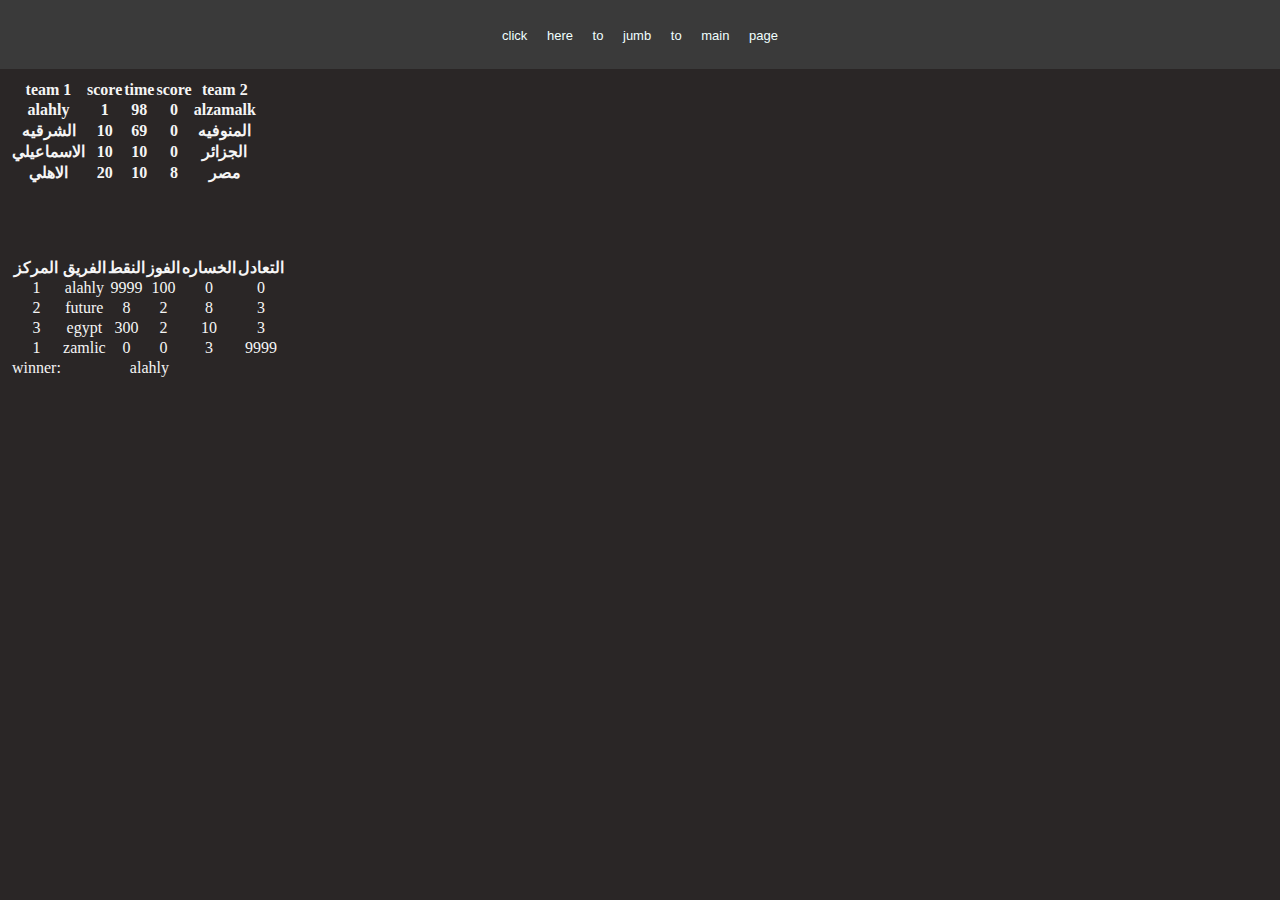
<file: Hnavbar/football.html>
<!DOCTYPE html>
<html lang="en">
  <head>
    <meta charset="UTF-8" />
    <meta name="viewport" content="width=device-width, initial-scale=1.0" />
    <title>matches</title>
    <link rel="stylesheet" href="../style/style.css" type="text/css" />
  </head>
  <body>
    <header>
      <nav>
        <a href="../index.html">click here to jumb to main page</a>
      </nav>
    </header>
    <main>
      <article>
        <section>
          <table>
            <thead>
              <tr>
                <th>team 1</th>
                <th>score</th>
                <th>time</th>
                <th>score</th>
                <th>team 2</th>
              </tr>
            </thead>
            <tbody>
              <tr>
                <th>alahly</th>
                <th>1</th>
                <th>98</th>
                <th>0</th>
                <th>alzamalk</th>
              </tr>
              <tr>
                <th>الشرقيه</th>
                <th>10</th>
                <th>69</th>
                <th>0</th>
                <th>المنوفيه</th>
              </tr>
              <tr>
                <th>الاسماعيلي</th>
                <th>10</th>
                <th>10</th>
                <th>0</th>
                <th>الجزائر</th>
              </tr>
              <tr>
                <th>الاهلي</th>
                <th>20</th>
                <th>10</th>
                <th>8</th>
                <th>مصر</th>
              </tr>
            </tbody>
          </table>
        </section>
        <br /><br /><br /><br />
        <section>
          <table>
            <thead>
              <tr>
                <th>المركز</th>
                <th>الفريق</th>
                <th>النقط</th>
                <th>الفوز</th>
                <th>الخساره</th>
                <th>التعادل</th>
              </tr>
            </thead>
            <tbody>
              <tr>
                <td>1</td>
                <td>alahly</td>
                <td>9999</td>
                <td>100</td>
                <td>0</td>
                <td>0</td>
              </tr>
              <tr>
                <td>2</td>
                <td>future</td>
                <td>8</td>
                <td>2</td>
                <td>8</td>
                <td>3</td>
              </tr>
              <tr>
                <td>3</td>
                <td>egypt</td>
                <td>300</td>
                <td>2</td>
                <td>10</td>
                <td>3</td>
              </tr>
              <tr>
                <td>1</td>
                <td>zamlic</td>
                <td>0</td>
                <td>0</td>
                <td>3</td>
                <td>9999</td>
              </tr>
            </tbody>
            <tfoot>
              <tr>
                <td>winner:</td>
                <td colspan="4">alahly</td>
              </tr>
            </tfoot>
          </table>
        </section>
      </article>
    </main>
  </body>
</html>
</file>
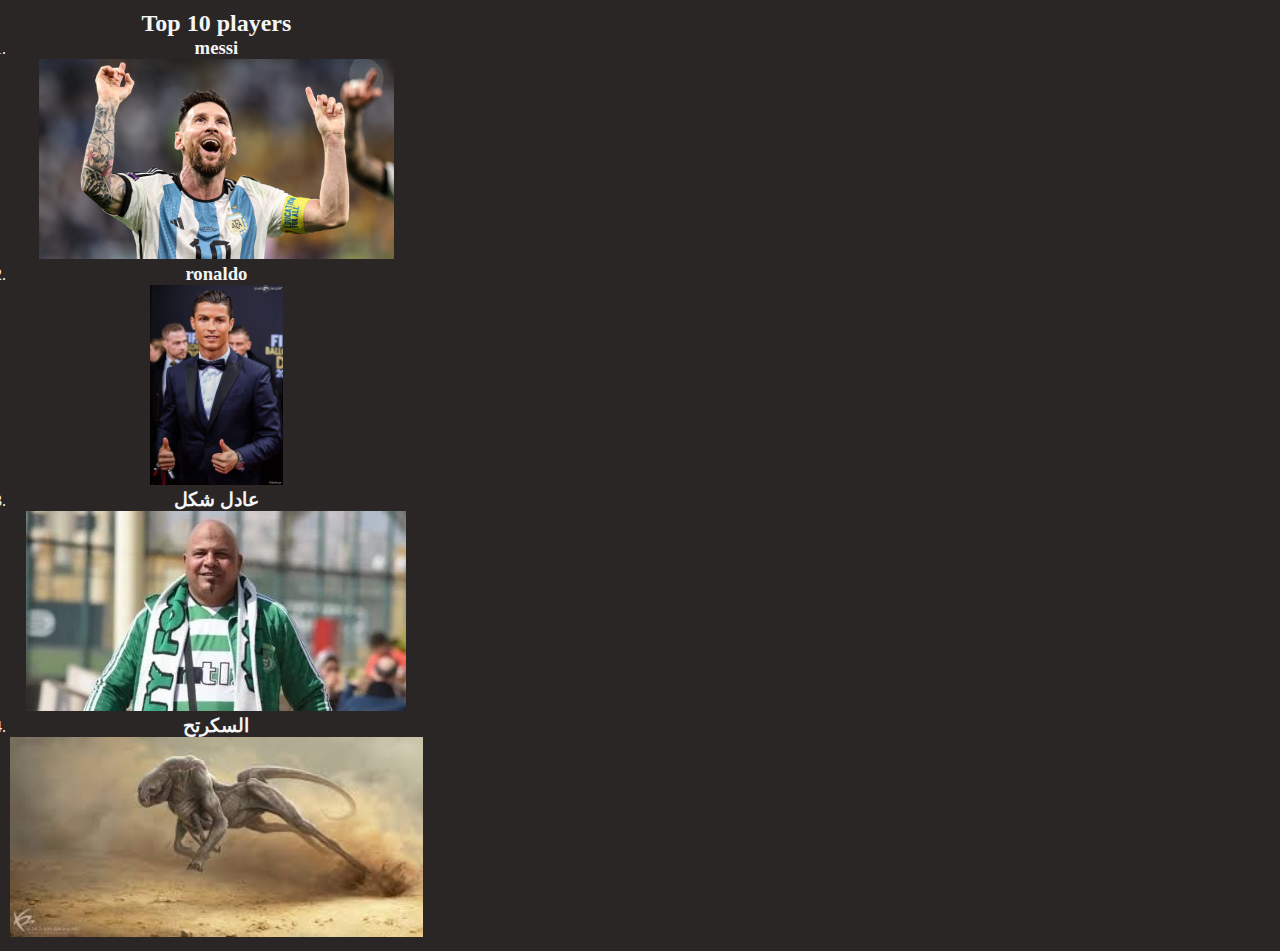
<file: Hnavbar/playes.html>
<!DOCTYPE html>
<html lang="en">
  <head>
    <meta charset="UTF-8" />
    <meta name="viewport" content="width=device-width, initial-scale=1.0" />
    <title>players</title>
    <link rel="stylesheet" href="../style/style.css" type="text/css" />
  </head>
  <body>
    <!-- <header></header> -->
    <main>
      <article>
        <section>
          <h2>Top 10 players</h2>
          <ol>
            <li>
              <h3>messi</h3>
              <figure>
                <img
                  src="img/Lionel_Messi_react_Argentina_Australia_World_Cup.webp"
                  alt="messi photo"
                  title="the goat"
                  height="200"
                />
              </figure>
            </li>

            <li>
              <h3>ronaldo</h3>
              <figure>
                <img
                  src="img/4a6f3b2d9a8c8b77566c61bd6ce2e733.jpg"
                  alt="ronaldo photo"
                  title="ronaldo"
                  height="200"
                />
              </figure>
            </li>

            <li>
              <h3>عادل شكل</h3>
              <figure>
                <img
                  src="img/202206160430513051.webp"
                  alt="messi photo"
                  title="the king"
                  height="200"
                />
              </figure>
            </li>
            <li>
              <h3>السكرتح</h3>
              <figure>
                <img
                  src="img/alsakert7.jpg"
                  alt="السكرتح"
                  title="fastest player in the world"
                  height="200"
                />
              </figure>
            </li>
          </ol>
        </section>
      </article>
    </main>
    <footer></footer>
  </body>
</html>
</file>
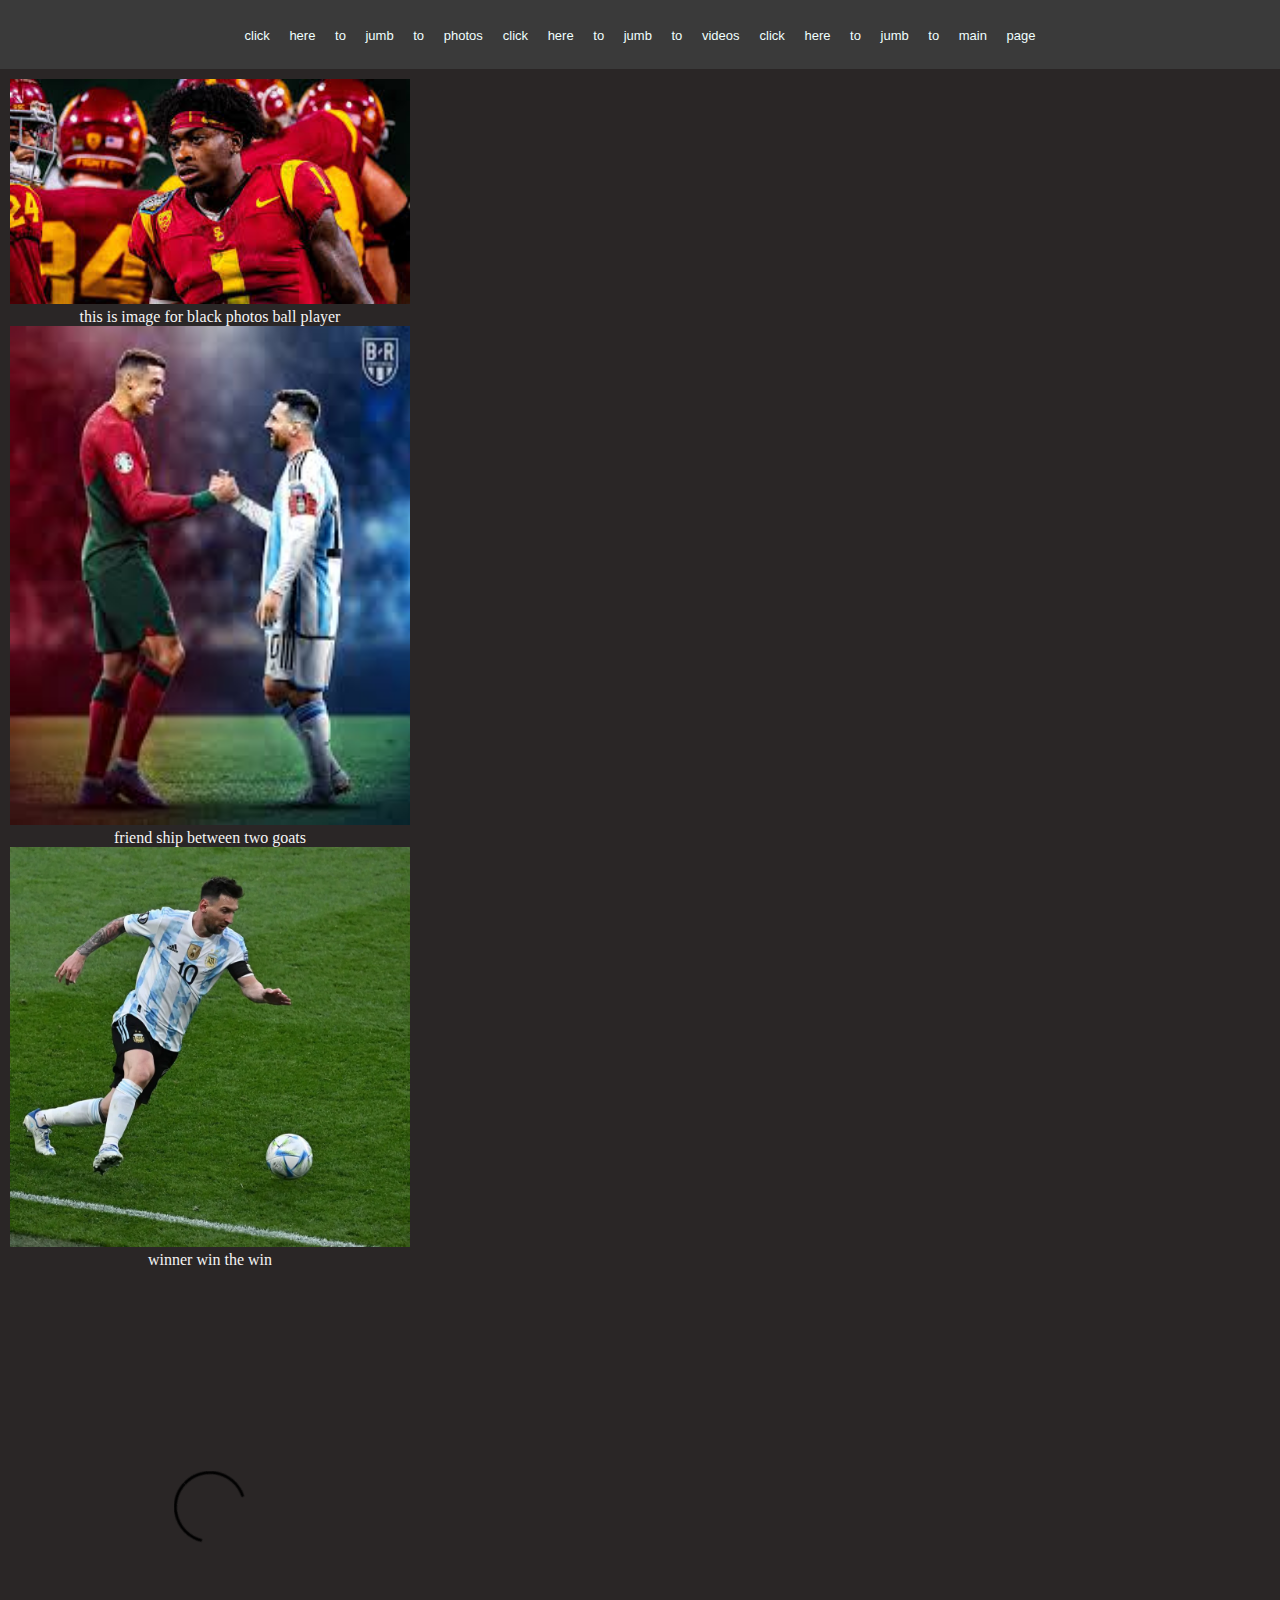
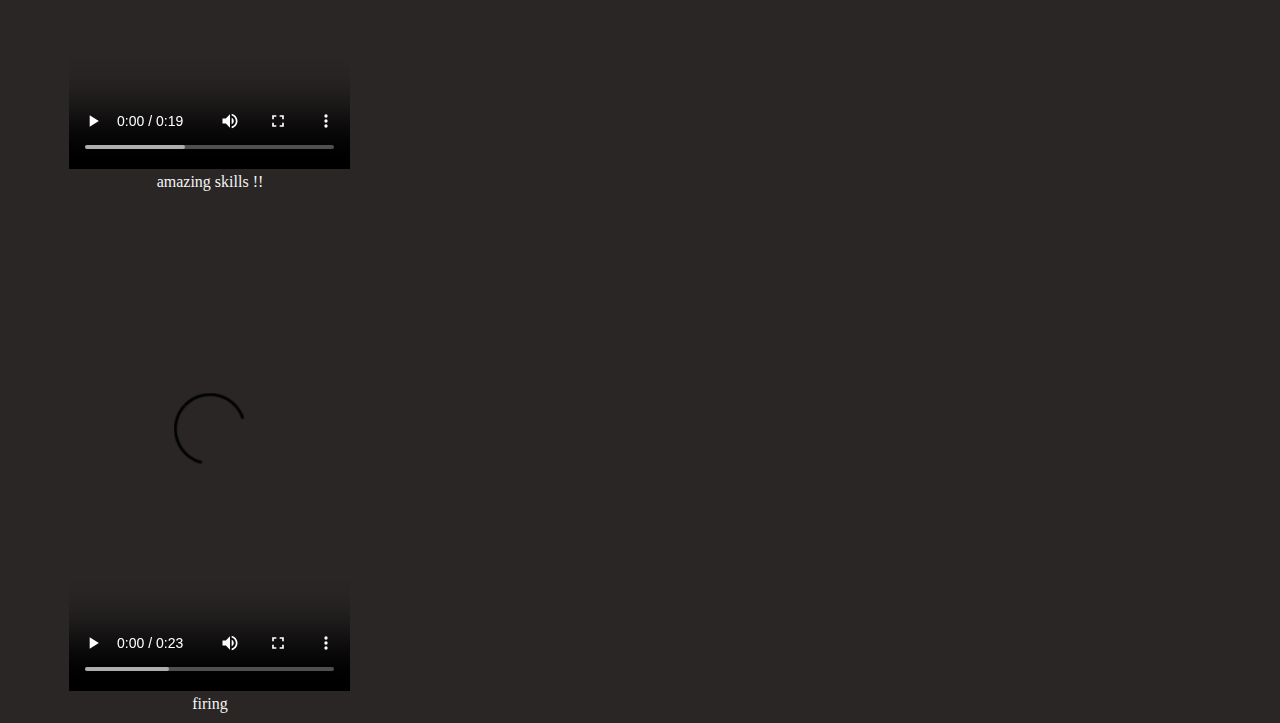
<file: Hnavbar/shorts.html>
<!DOCTYPE html>
<html lang="en">
  <head>
    <meta charset="UTF-8" />
    <meta name="viewport" content="width=device-width, initial-scale=1.0" />
    <title>Shorts</title>
    <link rel="stylesheet" href="../style/style.css" type="text/css" />
  </head>
  <body>
    <header>
      <nav>
        <a href="#photos">click here to jumb to photos</a>

        <a href="#videos">click here to jumb to videos</a>

        <a href="../index.html">click here to jumb to main page</a>
      </nav>
    </header>
    <main>
      <section id="photos">
        <figure>
          <img
            src="img/images (1).jpg"
            alt="image of football player"
            title="we will win this time"
            width="400"
            loading="lazy"
          />
          <figcaption>this is image for black photos ball player</figcaption>
        </figure>
        <figure>
          <img
            src="img/images.jpg"
            alt="image of ronaldo and messi"
            title="look alike happy enemry"
            width="400"
            loading="lazy"
          />
          <figcaption>friend ship between two goats</figcaption>
        </figure>
        <figure>
          <img
            src="img/J5cZ61KuVq.webp"
            alt="image of football player (messi)"
            title="the goat"
            width="400"
            loading="lazy"
          />
          <figcaption>winner win the win</figcaption>
        </figure>
      </section>

      <section id="videos">
        <figure>
          <video height="500px" controls>
            <source
              src="vid/It was 🥶🥶 at the Bridge! shorts football footballshorts chelseafc nutmeg.mp4"
              type="video/mp4"
            />
            Your browser does not support the video
          </video>
          <figcaption>amazing skills !!</figcaption>
        </figure>
        <figure>
          <video height="500px" controls>
            <source
              src="vid/SILKY behaviour 😮_💨 🔥 shorts chelsea  football footballshorts  conorgallagher.mp4"
              type="video/mp4"
            />
            Your browser does not support the video
          </video>
          <figcaption>firing</figcaption>
        </figure>
      </section>
    </main>
  </body>
</html>
</file>
<file: style/style.css>
* {
  margin: 0;
  padding: 0;
  box-sizing: border-box;
}
body {
  background-color: rgba(33, 29, 29, 0.962);
  color: whitesmoke;
}
main {
  max-width: fit-content;
  padding: 10px;
  text-align: center;
}
.home {
  padding-left: 1%;
  padding-bottom: 1%;
  position: absolute;
  top: 20%;
  left: 35%;
}
.home > h1::first-letter {
  color: rgb(0, 146, 0);
}

legend {
  text-align: center;
  margin: 3px;
  color: #48a3ff;
  font-family: "Times New Roman", Times, serif;
  font-style: italic;
  font-size: larger;
}

fieldset {
  max-width: fit-content;
  border-radius: 15px;
  max-width: 500px;
  margin: auto;
  position: absolute;
  top: 35%;
  left: 40%;
}

a {
  color: azure;
  font-family: "Segoe UI", Tahoma, Geneva, Verdana, sans-serif;
  font-size: small;
  text-decoration: none;
}

nav {
  background: rgb(58, 58, 58);
  text-align: center;
  padding: 2%;
  word-spacing: 1em;
}

nav > a:hover {
  margin: 10px;
  background-color: rgba(91, 78, 65, 0.962);
  border-radius: 5px;
  padding: 3px;
  font-family: "Segoe UI", Tahoma, Geneva, Verdana, sans-serif;
  font-size: small;
}
.sign_up {
  font-style: oblique;
  padding: 1rem;
}

#sign {
  width: 20rem;
  font-family: "Segoe UI", Tahoma, Geneva, Verdana, sans-serif;
  text-decoration: wavy;
  font-size: large;
  border-radius: 10px;
  text-align: center;
  cursor: pointer;
}

a:active {
  color: deeppink;
}

a:visited {
  color: #5191b9;
}

.supportico {
  max-width: 100%;
  max-height: 100%;
  object-fit: contain;
  background-color: #63a8ed;
  border-radius: 60%;
  outline-color: rgb(105, 105, 245);
  outline-style: groove;
  position: fixed;
  bottom: 30px;
  right: 20px;
  scroll-behavior: smooth;
}
</file>
